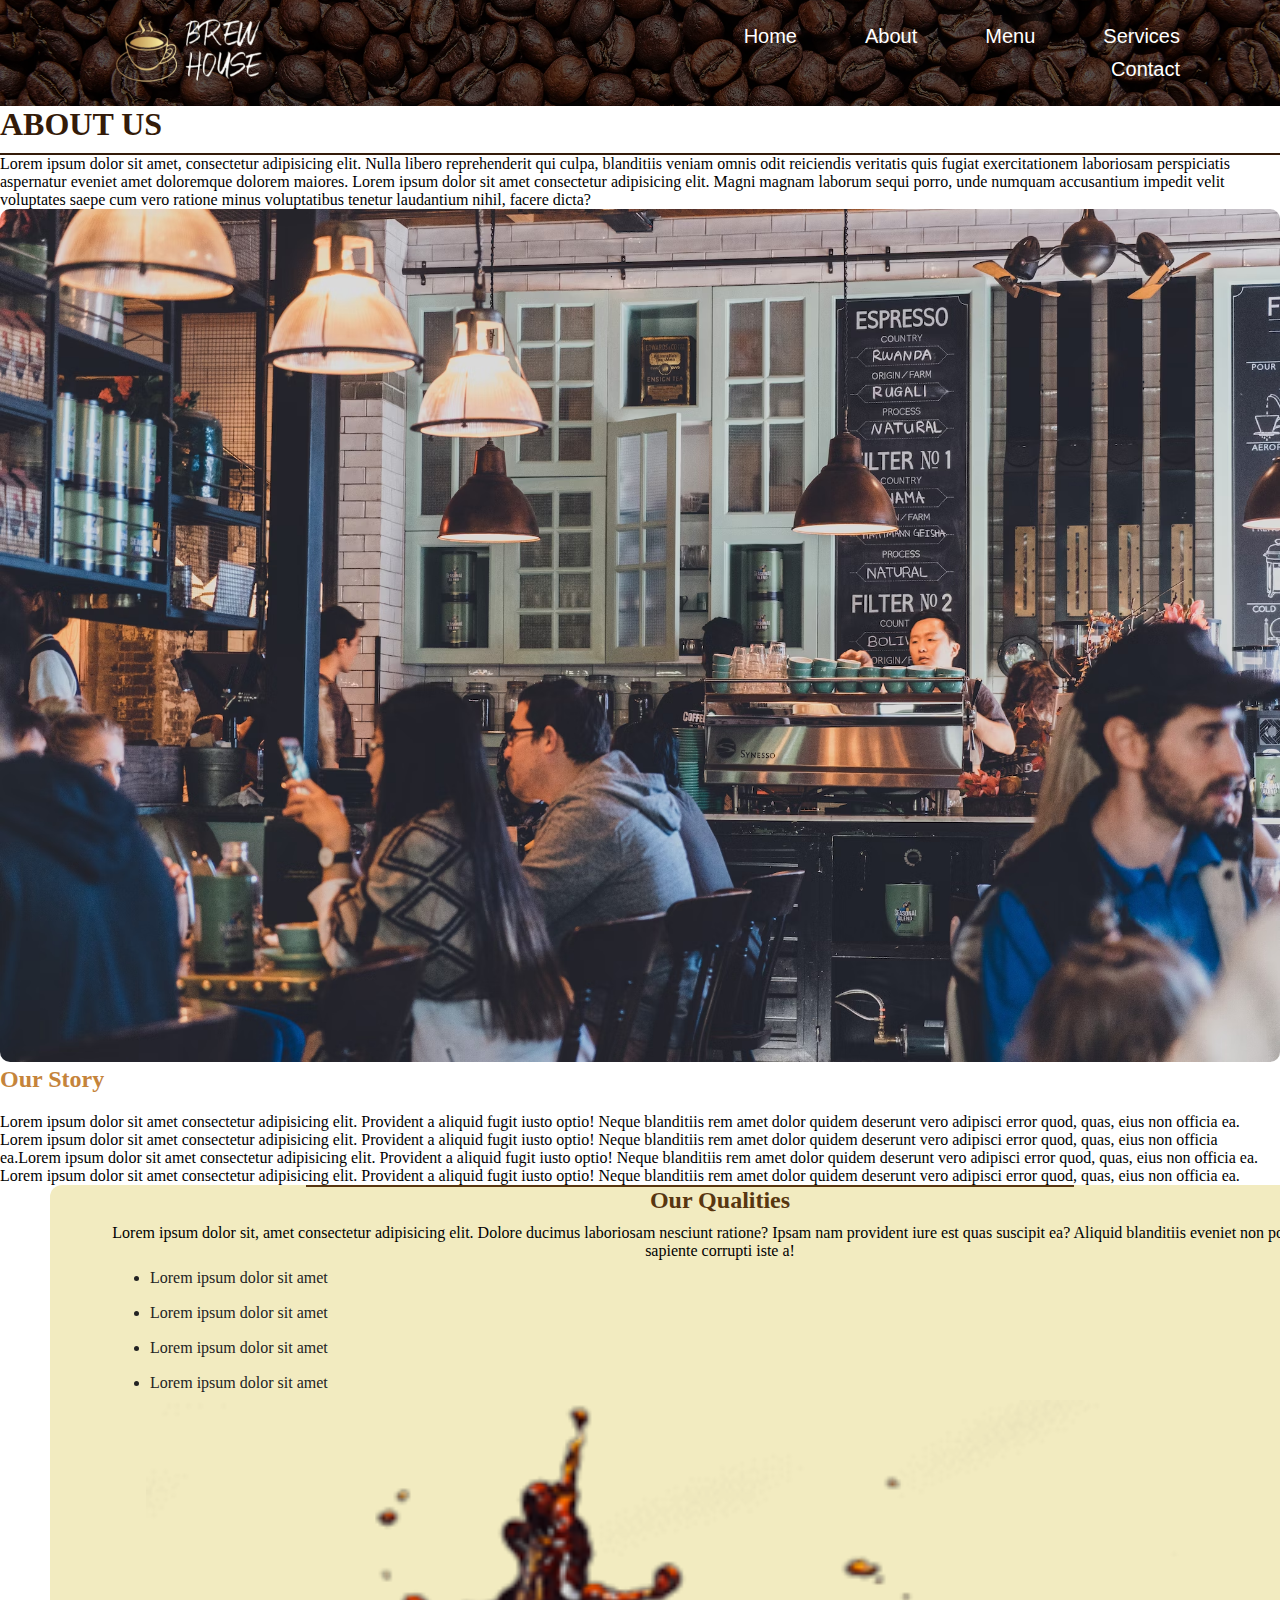
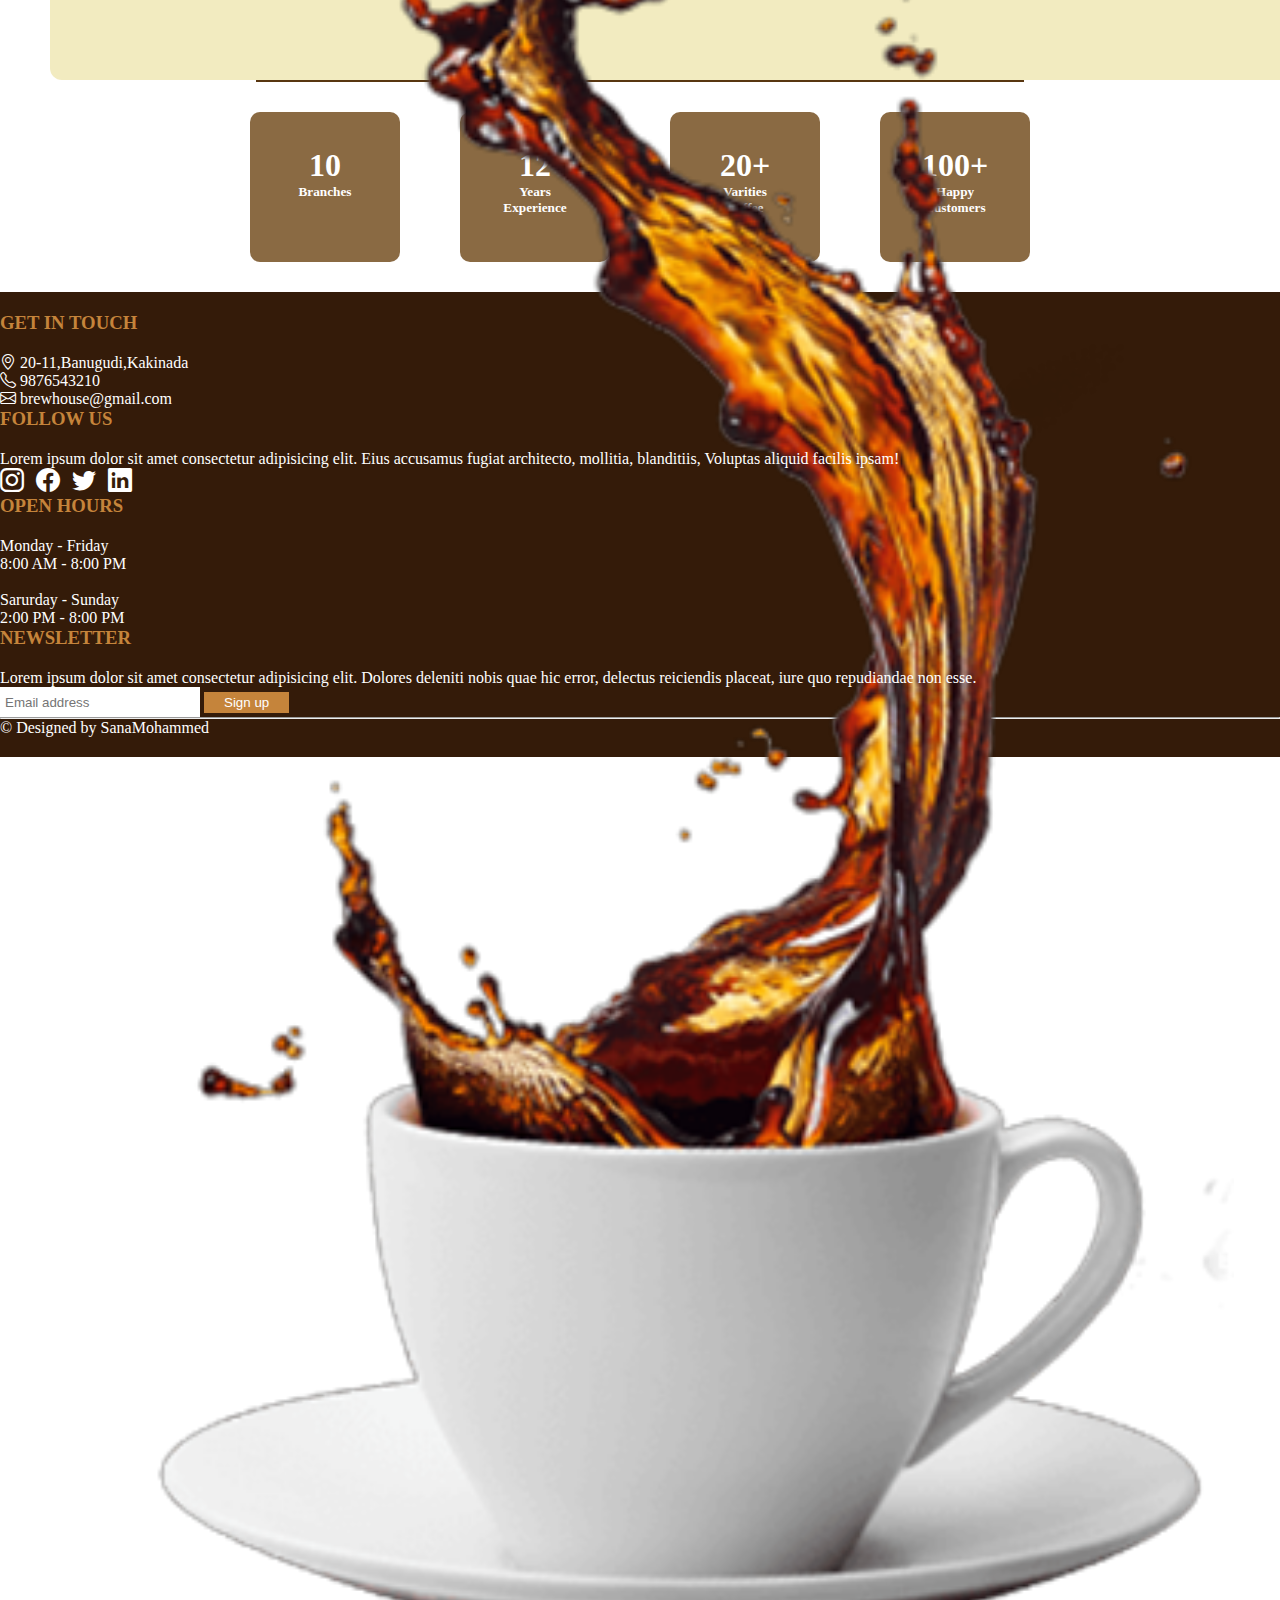
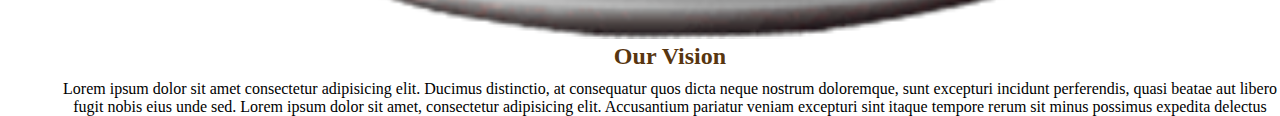
<file: about.html>
<!DOCTYPE html>
<html lang="en">
<head>
    <meta charset="UTF-8">
    <meta name="viewport" content="width=device-width, initial-scale=1.0">
    <title>Document</title>
    <link rel="stylesheet" href="about.css">
    <link rel="stylesheet" href="C:\Users\mohammed sana\OneDrive\Desktop\CafeWebsite\css\bootstrap.min.css">
    <link
    rel="stylesheet" href="https://cdnjs.cloudflare.com/ajax/libs/animate.css/4.1.1/animate.min.css"/>
    <link rel="stylesheet" href="https://cdn.jsdelivr.net/npm/bootstrap-icons@1.11.1/font/bootstrap-icons.css">
</head>
<body>
    <header class="headr bg">
        <section class="clearfix dark">
            <div class="float logo">
                <a href="index.html">
                <img width="150px" src="assets/logobgremove.png" alt="">
                </a>
            </div>
            <nav class="float">
                <ul>
                    <a href="index.html"><li>Home</li></a>
                    <a href="about.html"><li>About</li></a>
                    <a href="menu.html"><li>Menu</li></a>
                    <a href="services.html"><li>Services</li></a>
                    <a href="contact.html"><li>Contact</li></a>
                </ul>
            </nav>
            </section>
    </header>
    <section class="container aboutus">
        <div class="text-center mt-5">
        <h1>ABOUT US</h1>
        <p>Lorem ipsum dolor sit amet, consectetur adipisicing elit. Nulla libero reprehenderit qui culpa, blanditiis veniam omnis odit 
            reiciendis veritatis quis fugiat exercitationem laboriosam perspiciatis aspernatur eveniet amet doloremque dolorem maiores.
             Lorem ipsum dolor sit amet consectetur adipisicing elit. Magni magnam laborum sequi porro, unde numquam accusantium impedit
              velit voluptates saepe cum vero ratione minus voluptatibus tenetur laudantium nihil, facere dicta?</p>
        </div>
        <div class="row aboutus1 mt-5">
            <div class="col-6">
                <img width="100%" src="assets/amb9.avif" alt="">
            </div>
            <div class="col-6 p-3">
                <h2>Our Story</h2>
                 <p>Lorem ipsum dolor sit amet consectetur adipisicing elit. Provident a aliquid fugit iusto optio! Neque blanditiis rem
                     amet dolor quidem deserunt vero adipisci error quod, quas, eius non officia ea.</p>
                     <p>Lorem ipsum dolor sit amet consectetur adipisicing elit. Provident a aliquid fugit iusto optio! Neque blanditiis rem
                        amet dolor quidem deserunt vero adipisci error quod, quas, eius non officia ea.Lorem ipsum dolor sit amet consectetur adipisicing elit. Provident a aliquid fugit iusto optio! Neque blanditiis rem
                        amet dolor quidem deserunt vero adipisci error quod, quas, eius non officia ea.</p>
                        <p>Lorem ipsum dolor sit amet consectetur adipisicing elit. Provident a aliquid fugit iusto optio! Neque blanditiis rem
                            amet dolor quidem deserunt vero adipisci error quod, quas, eius non officia ea.</p>
            </div>
        </div>
    </section>
    
    <section class="container text-center about2 mt-5">
        <div class="line"></div>
        <div class="row">
        <div class="col-4 p-5 quality">
            <h2>Our Qualities</h2>
            <p>Lorem ipsum dolor sit, amet consectetur adipisicing elit. Dolore ducimus
                 laboriosam nesciunt ratione? Ipsam nam provident iure est quas suscipit 
                 ea? Aliquid blanditiis eveniet non possimus sapiente corrupti iste a!</p>
            <ul>
                <li>Lorem ipsum dolor sit amet</li>
                <li>Lorem ipsum dolor sit amet</li>
                <li>Lorem ipsum dolor sit amet</li>
                <li>Lorem ipsum dolor sit amet</li>
            </ul>
        </div>
        <div class="col-3">
            <img width="85%" src="assets/coffee2.png" alt="">
        </div>
        <div class="col-4 p-5 vision">
            <h2>Our Vision</h2>
            <p>Lorem ipsum dolor sit amet consectetur adipisicing elit. Ducimus distinctio, at consequatur quos
                dicta neque nostrum doloremque, sunt excepturi incidunt perferendis, quasi beatae aut libero 
                fugit nobis eius unde sed. Lorem ipsum dolor sit amet, consectetur adipisicing elit. Accusantium
                 pariatur veniam excepturi sint itaque tempore rerum sit minus possimus expedita delectus </p>
        </div>
        </div>
    </section>
    <div class="line"></div>
    <section class="container mt-5 mb-5">
        <div class="clearfix">
            <div class="float aboutcards">
                <h1>10</h1>
                <h5>Branches</h5>
            </div>
            <div class="float aboutcards">
                <h1>12</h1>
                <h5>Years Experience</h5>
            </div>
            <div class="float aboutcards">
                <h1>20+</h1>
                <h5>Varities Coffee</h5>
            </div>
            <div class="float aboutcards">
                <h1>100+</h1>
                <h5>Happy Customers</h5>
            </div>
        </div>
    </section>

    <footer class="container-fluid foot">
        <div class="row">
            <div class="col-1"></div>
            <div class="col-2">
                <h3>GET IN TOUCH</h3>
                <P><i class="bi bi-geo-alt"></i> 20-11,Banugudi,Kakinada</P>
                <p><i class="bi bi-telephone"></i> 9876543210</p>
                <p><i class="bi bi-envelope"></i> brewhouse@gmail.com</p>
            </div>
            <div class="col-3">
                <h3>FOLLOW US</h3>
                <P class="p-2">Lorem ipsum dolor sit amet consectetur adipisicing elit. Eius accusamus fugiat architecto, 
                    mollitia, blanditiis,  Voluptas aliquid facilis ipsam!</P>
                <h2><i class="bi bi-instagram"></i>&nbsp; <i class="bi bi-facebook"></i>&nbsp; <i class="bi bi-twitter"></i>&nbsp; <i class="bi bi-linkedin"></i></h2>
            </div>
            <div class="col-2">
                <h3>OPEN HOURS</h3>
                <P>Monday - Friday</P>
                <p>8:00 AM - 8:00 PM</p>
                <br>
                <p>Sarurday - Sunday</p>
                <p>2:00 PM - 8:00 PM</p>
            </div>
            <div class="col-3">
                <h3>NEWSLETTER</h3>
                <P>Lorem ipsum dolor sit amet consectetur adipisicing elit. Dolores deleniti nobis quae hic error,
                     delectus reiciendis placeat, iure quo repudiandae non esse.</P>
                <form>
                    <input type="email" placeholder="Email address" required>
                    <button type="submit">Sign up</button>
                </form>
            </div>
            <div class="col-1"></div>
        </div>
        <hr>
        <p class="text-center">&copy; Designed by SanaMohammed</p>
    </footer>
    <script src="C:\Users\mohammed sana\OneDrive\Desktop\CafeWebsite\js\bootstrap.bundle.min.js"></script>
</body>
</html>
</file>
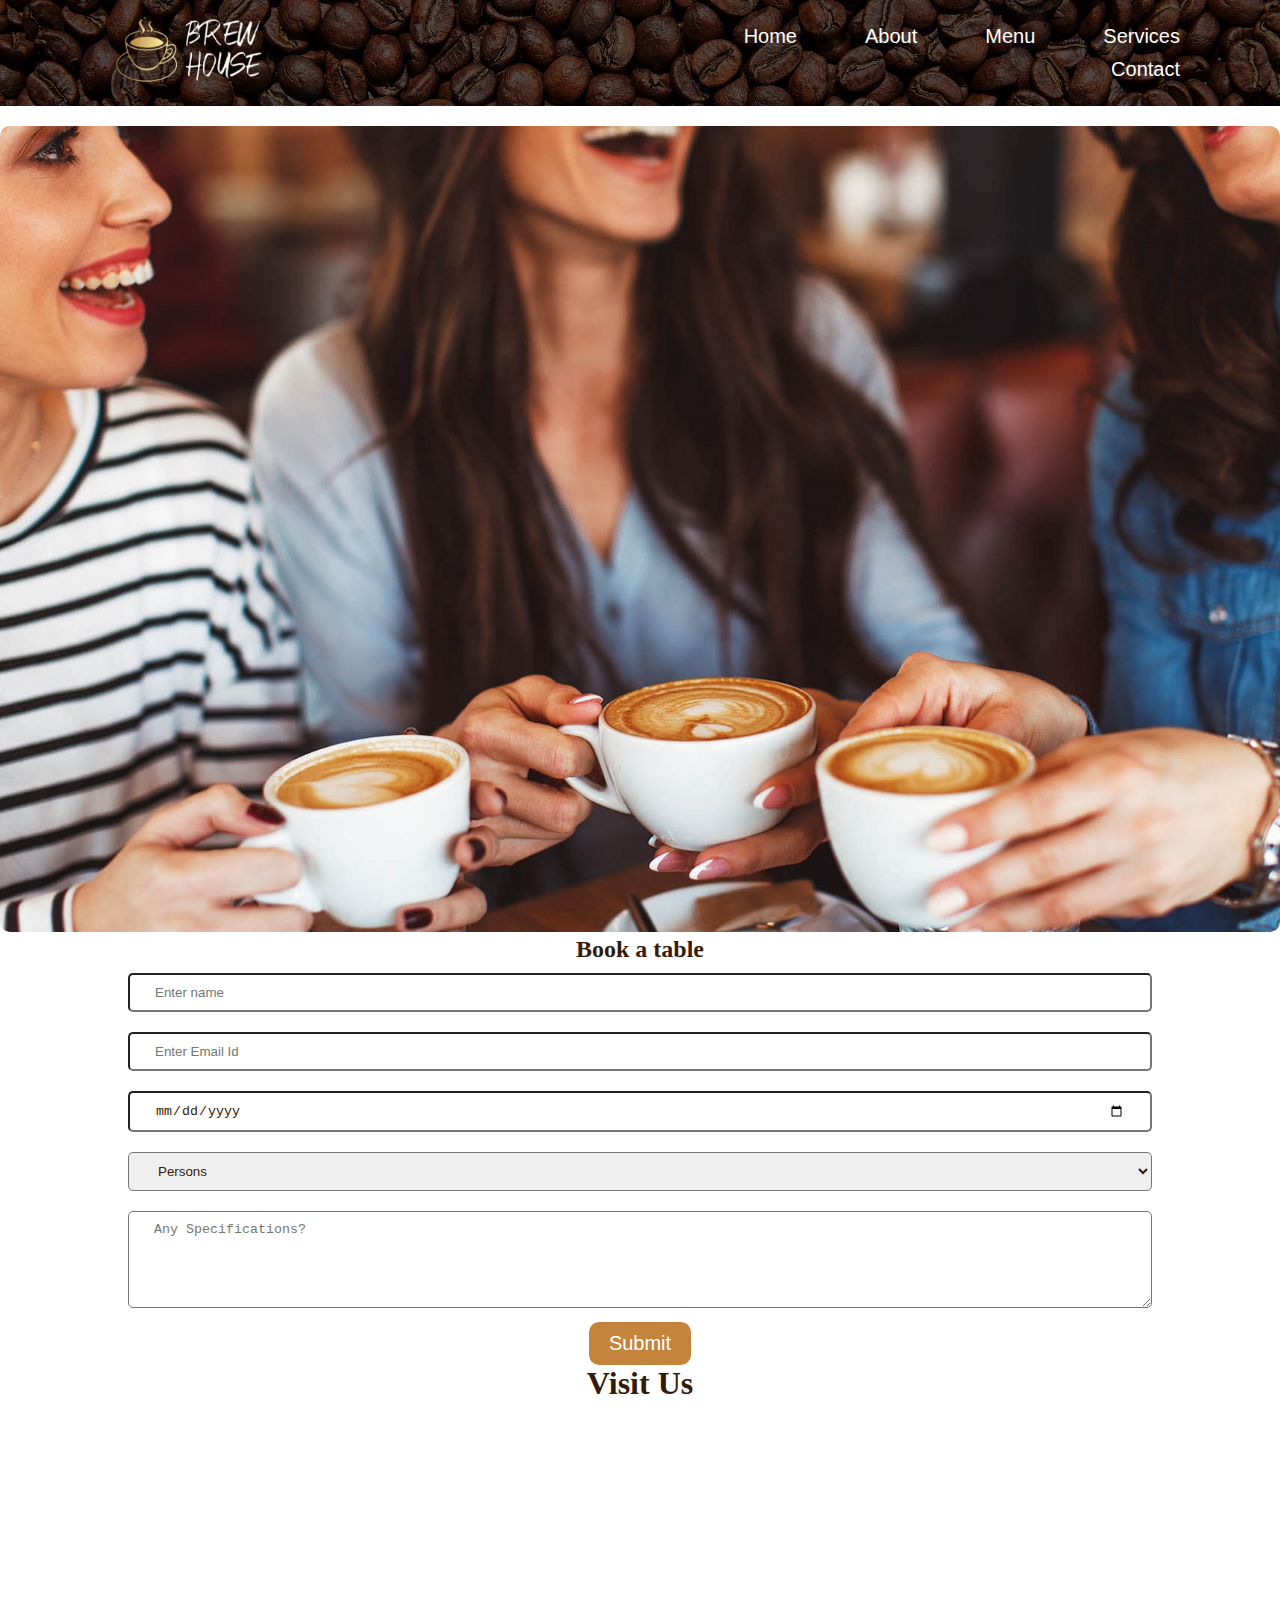
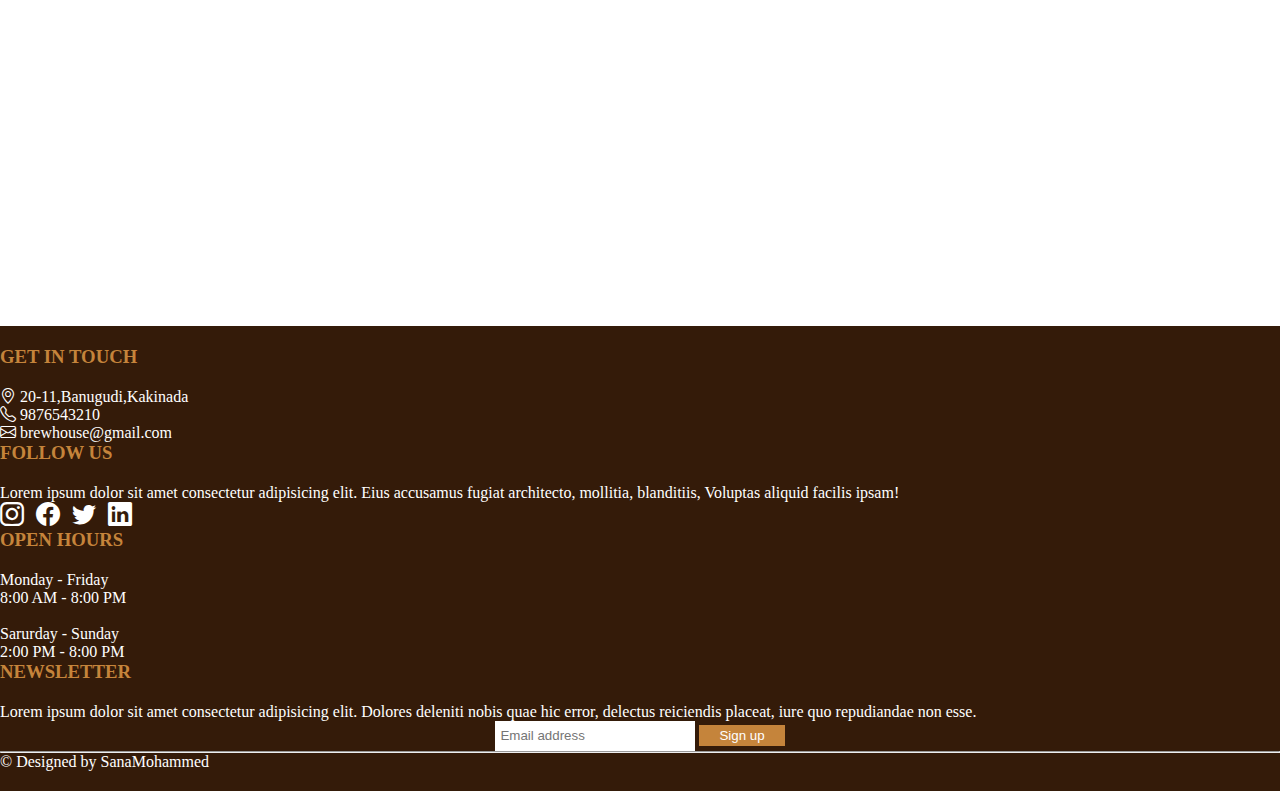
<file: contact.html>
<!DOCTYPE html>
<html lang="en">
<head>
    <meta charset="UTF-8">
    <meta name="viewport" content="width=device-width, initial-scale=1.0">
    <title>Document</title>
    <link rel="stylesheet" href="contact.css">
    <link rel="stylesheet" href="C:\Users\mohammed sana\OneDrive\Desktop\CafeWebsite\css\bootstrap.min.css">
    <link
    rel="stylesheet" href="https://cdnjs.cloudflare.com/ajax/libs/animate.css/4.1.1/animate.min.css"/>
    <link rel="stylesheet" href="https://cdn.jsdelivr.net/npm/bootstrap-icons@1.11.1/font/bootstrap-icons.css">
    <script src="validate.js"></script>
</head>
<body>
    <header class="headr bg">
        <section class="clearfix dark">
            <div class="float logo">
                <a href="index.html">
                <img width="150px" src="assets/logobgremove.png" alt="">
                </a>
            </div>
            <nav class="float">
                <ul>
                    <a href="index.html"><li>Home</li></a>
                    <a href="about.html"><li>About</li></a>
                    <a href="menu.html"><li>Menu</li></a>
                    <a href="services.html"><li>Services</li></a>
                    <a href="contact.html"><li>Contact</li></a>
                </ul>
            </nav>
            </section>
    </header>


    <section class="container-fluid contact row p-5">
        <div class="col-6">
            <img width="100%" height="100%" src="assets/amb3.jpg" alt="">
        </div>
        <div class="col-6">
            <form name="booking" action="" onsubmit="return validate()">
                <h2>Book a table</h2>
                <input type="text" name="username" id="username" placeholder="Enter name">
                <span id="usernote"></span>
                <input type="email" name="email" id="email" placeholder="Enter Email Id">
                <span id="mailnote"></span>
                <input type="date" name="date" id="date" placeholder="Enter date">
                <span id="datenote"></span>
                <select name="persons" id="persons">
                    <option value="" hidden>Persons</option>
                    <option value="uiux">1</option>
                    <option value="uiux">2</option>
                    <option value="ui">3</option>
                    <option value="mern">4</option>
                    <option value="mern">5</option>
                    <option value="mern">6</option>  
                </select>
                <textarea name="message" id="message" cols="30" rows="5" placeholder="Any Specifications?"></textarea>
                <button>Submit</button>
            </form>
        </div>
    </section>
    <section class="map">
        <h1>Visit Us</h1>
        <iframe src="https://www.google.com/maps/embed?pb=!1m18!1m12!1m3!1d3816.0225797641833!2d82.23449167461824!3d16.973439614599265!2m3!1f0!2f0!3f0!3m2!1i1024!2i768!4f13.1!3m3!1m2!1s0x3a38286b25c48623%3A0x4fccfa36e1c55f6a!2sCaf%C3%A9%20Coffee%20Day!5e0!3m2!1sen!2sin!4v1700473650046!5m2!1sen!2sin"
         width="100%" height="500" style="border:0;" allowfullscreen="" loading="lazy" referrerpolicy="no-referrer-when-downgrade"></iframe>
    </section>




    <footer class="container-fluid foot">
        <div class="row">
            <div class="col-1"></div>
            <div class="col-2">
                <h3>GET IN TOUCH</h3>
                <P><i class="bi bi-geo-alt"></i> 20-11,Banugudi,Kakinada</P>
                <p><i class="bi bi-telephone"></i> 9876543210</p>
                <p><i class="bi bi-envelope"></i> brewhouse@gmail.com</p>
            </div>
            <div class="col-3">
                <h3>FOLLOW US</h3>
                <P class="p-2">Lorem ipsum dolor sit amet consectetur adipisicing elit. Eius accusamus fugiat architecto, 
                    mollitia, blanditiis,  Voluptas aliquid facilis ipsam!</P>
                <h2><i class="bi bi-instagram"></i>&nbsp; <i class="bi bi-facebook"></i>&nbsp; <i class="bi bi-twitter"></i>&nbsp; <i class="bi bi-linkedin"></i></h2>
            </div>
            <div class="col-2">
                <h3>OPEN HOURS</h3>
                <P>Monday - Friday</P>
                <p>8:00 AM - 8:00 PM</p>
                <br>
                <p>Sarurday - Sunday</p>
                <p>2:00 PM - 8:00 PM</p>
            </div>
            <div class="col-3">
                <h3>NEWSLETTER</h3>
                <P>Lorem ipsum dolor sit amet consectetur adipisicing elit. Dolores deleniti nobis quae hic error,
                     delectus reiciendis placeat, iure quo repudiandae non esse.</P>
                <form>
                    <input type="email" placeholder="Email address" required>
                    <button type="submit">Sign up</button>
                </form>
            </div>
            <div class="col-1"></div>
        </div>
        <hr>
        <p class="text-center">&copy; Designed by SanaMohammed</p>
    </footer>
    <script src="C:\Users\mohammed sana\OneDrive\Desktop\CafeWebsite\js\bootstrap.bundle.min.js"></script>
</body>
</html>
</file>
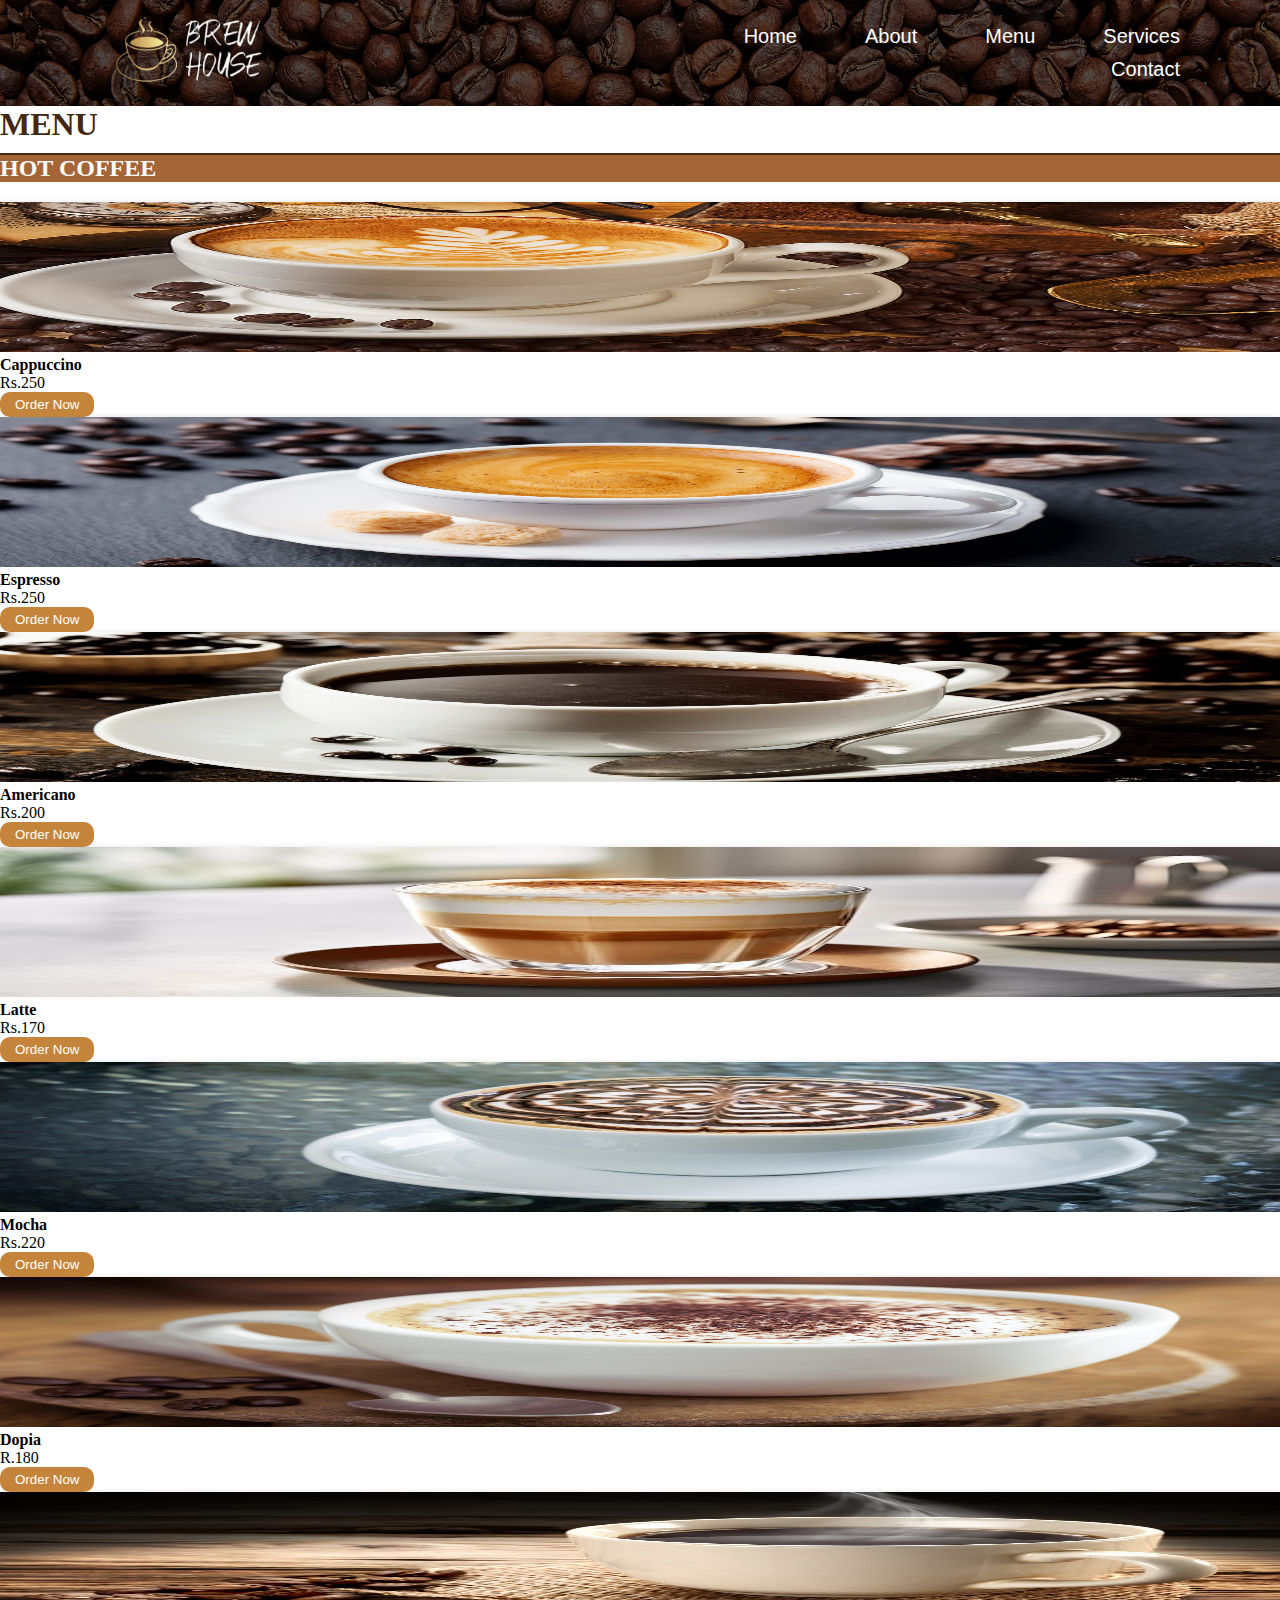
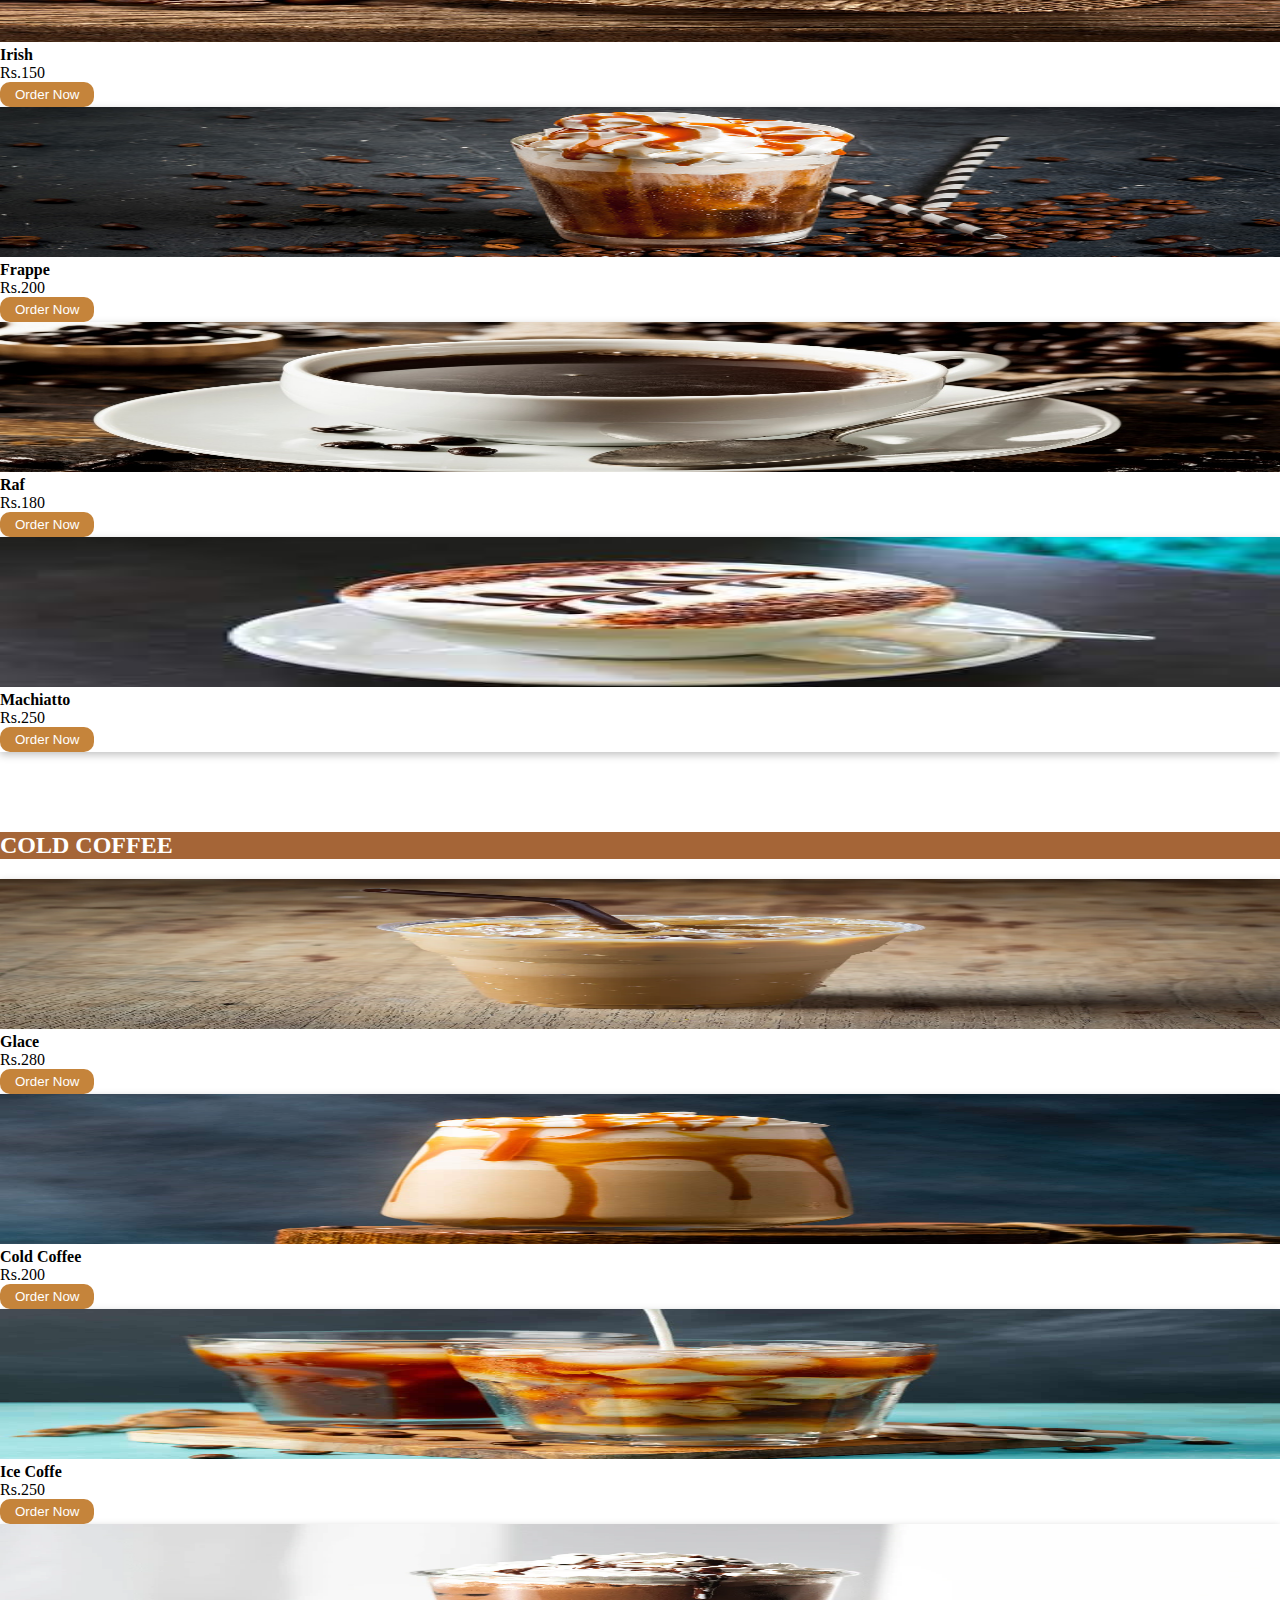
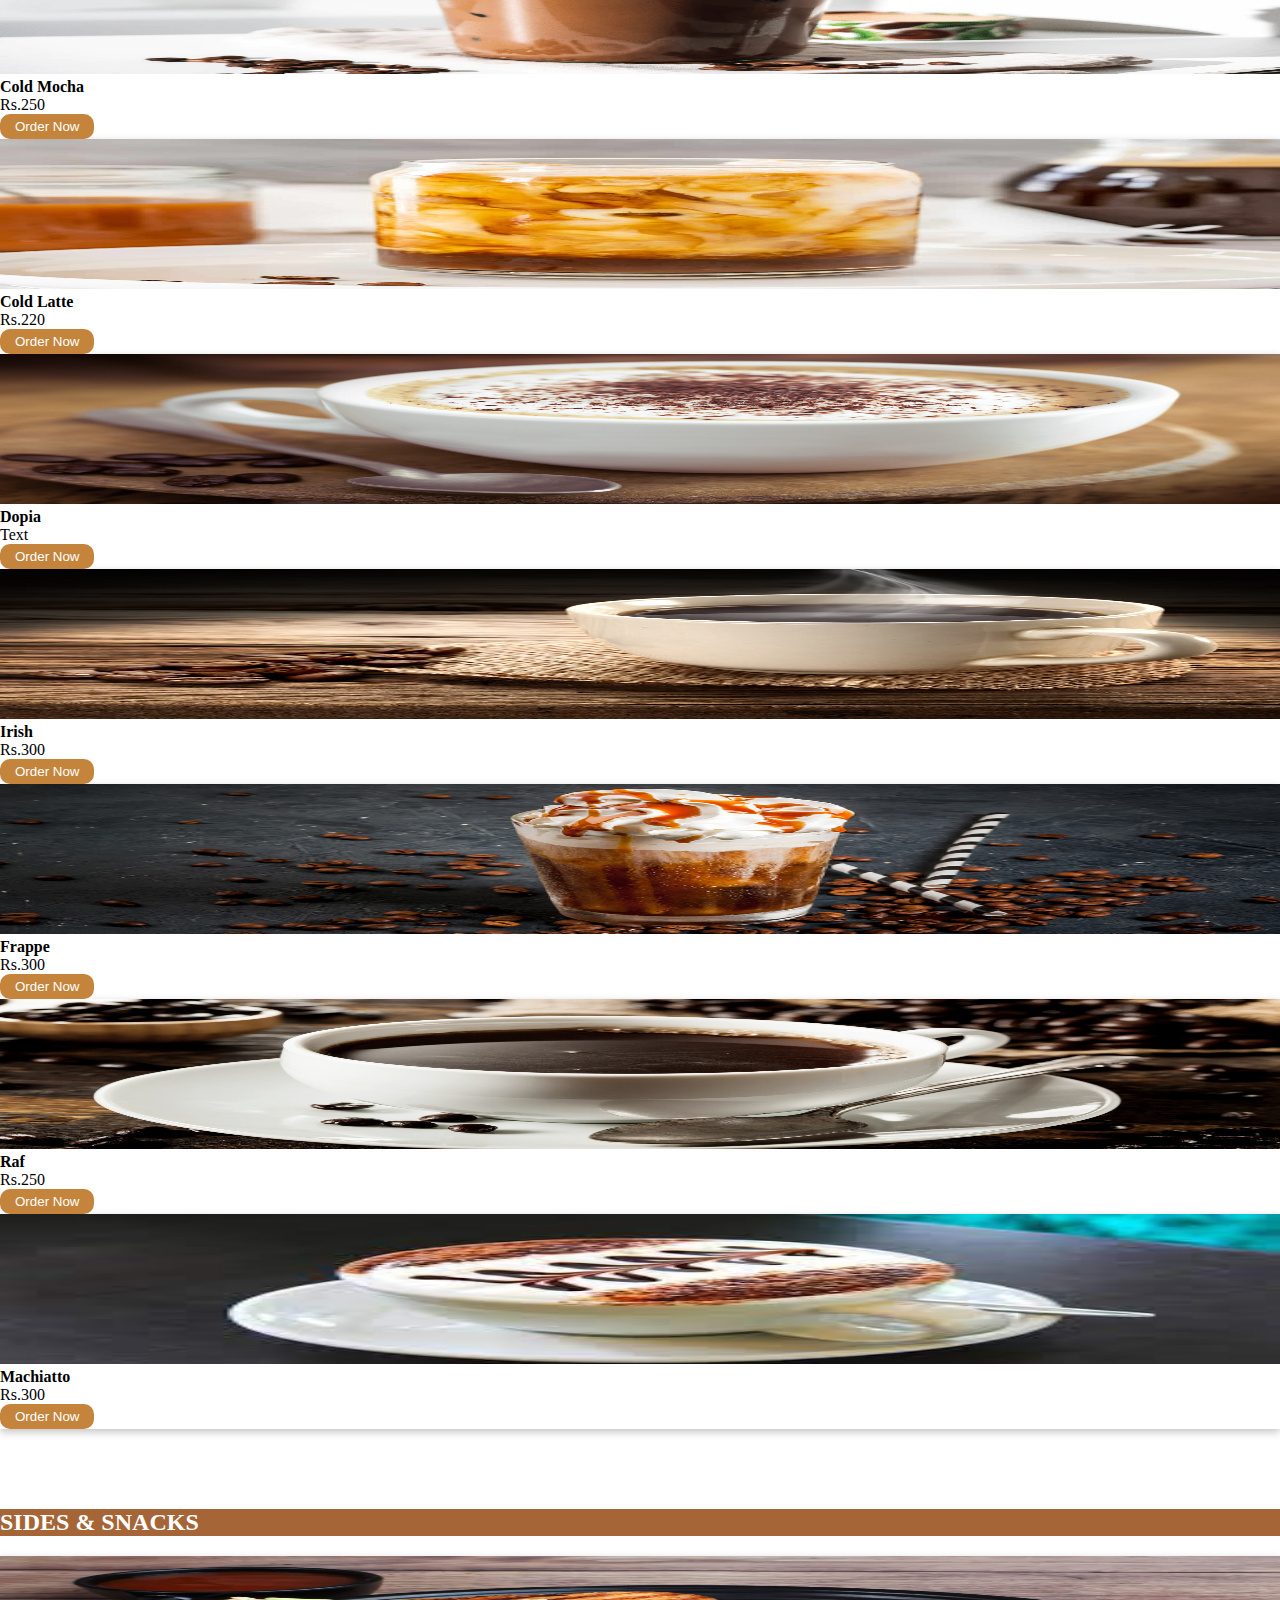
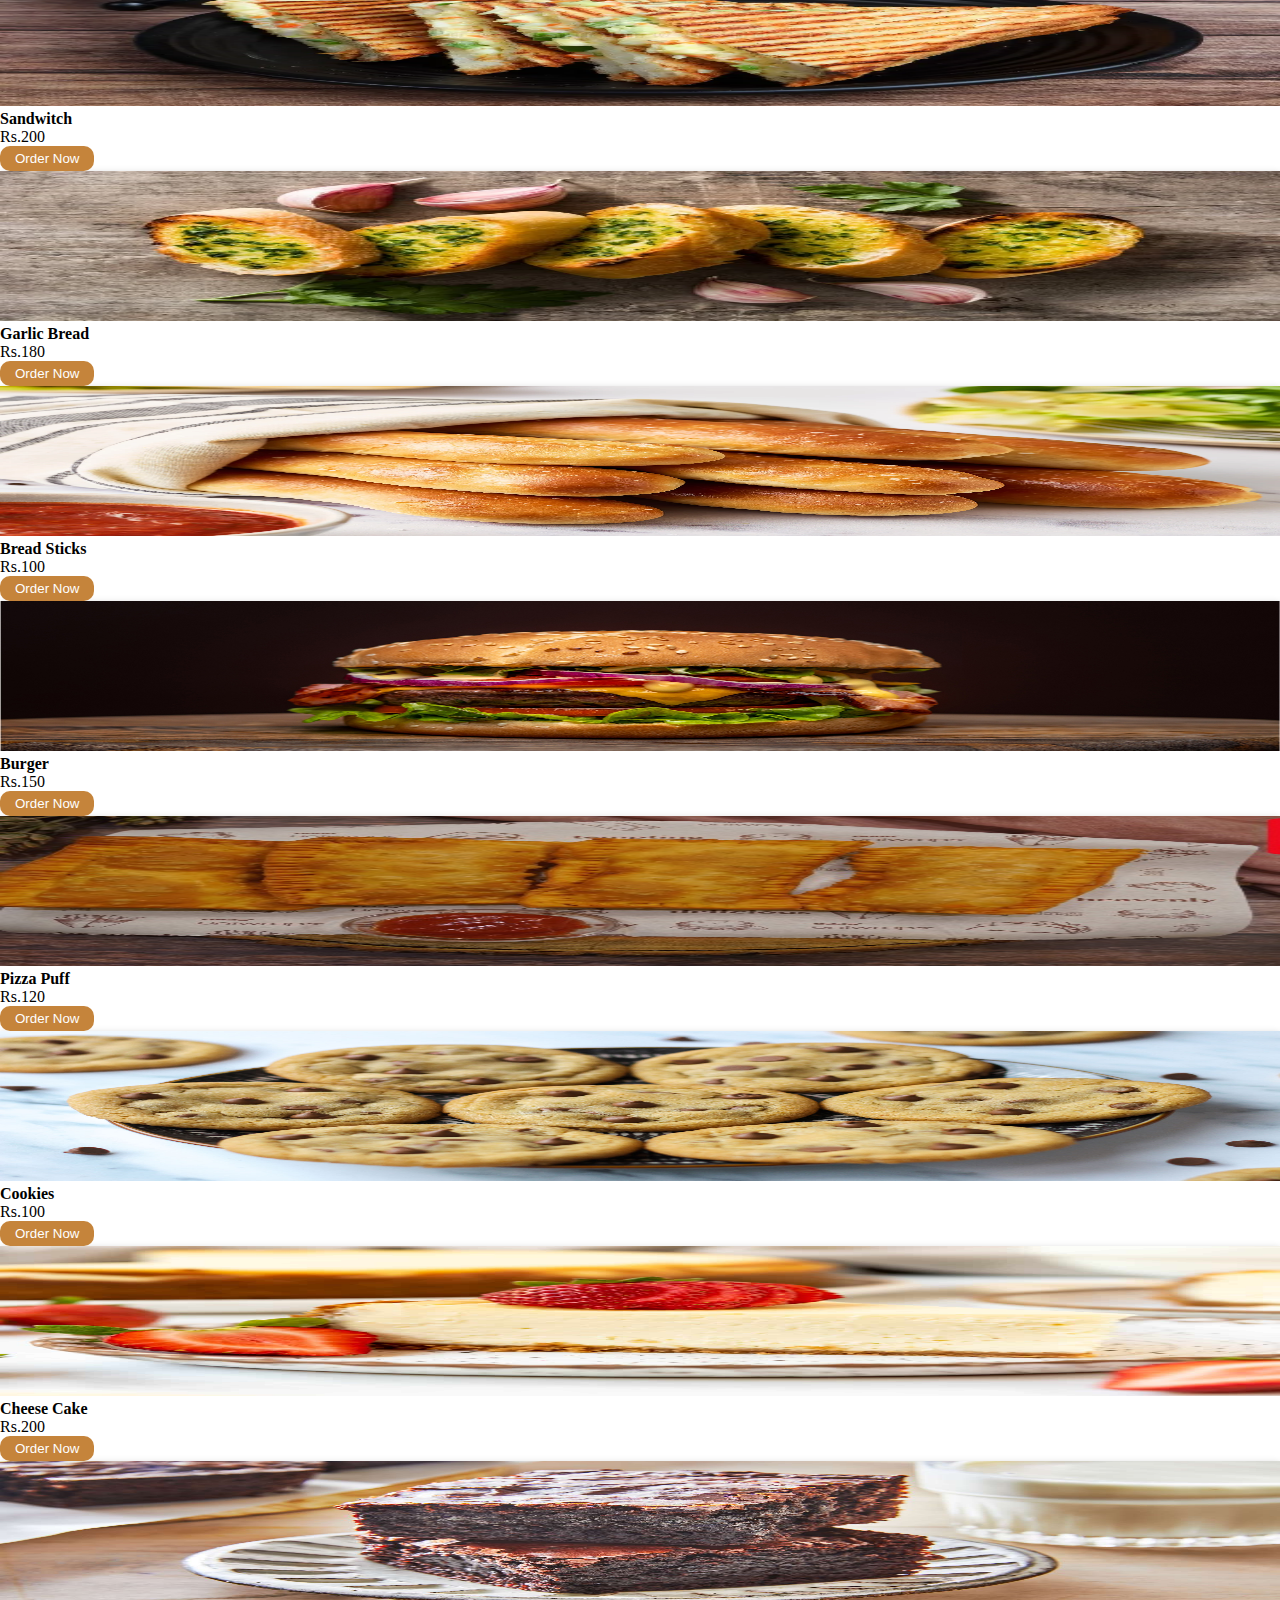
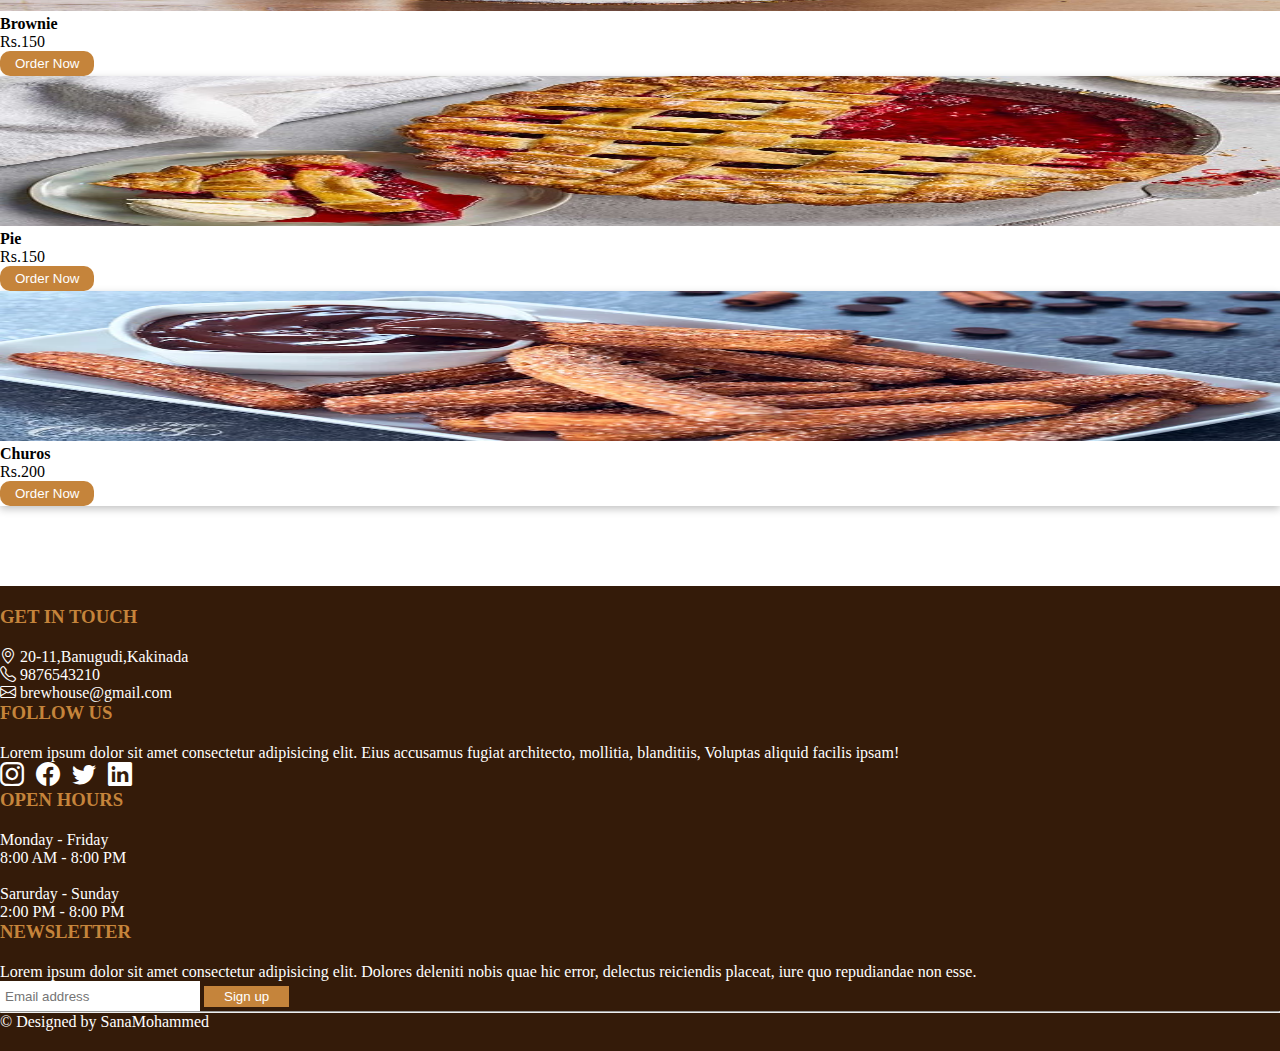
<file: menu.html>
<!DOCTYPE html>
<html lang="en">
<head>
    <meta charset="UTF-8">
    <meta name="viewport" content="width=device-width, initial-scale=1.0">
    <title>Document</title>
    <link rel="stylesheet" href="about.css">
    <link rel="stylesheet" href="C:\Users\mohammed sana\OneDrive\Desktop\CafeWebsite\css\bootstrap.min.css">
    <link
    rel="stylesheet" href="https://cdnjs.cloudflare.com/ajax/libs/animate.css/4.1.1/animate.min.css"/>
    <link rel="stylesheet" href="https://cdn.jsdelivr.net/npm/bootstrap-icons@1.11.1/font/bootstrap-icons.css">
</head>
<body>
    <header class="headr bg">
        <section class="clearfix dark">
            <div class="float logo">
                <a href="index.html">
                <img width="150px" src="assets/logobgremove.png" alt="">
                </a>
            </div>
            <nav class="float">
                <ul>
                    <a href="index.html"><li>Home</li></a>
                    <a href="about.html"><li>About</li></a>
                    <a href="menu.html"><li>Menu</li></a>
                    <a href="services.html"><li>Services</li></a>
                    <a href="contact.html"><li>Contact</li></a>
                </ul>
            </nav>
            </section>
    </header>

    <section class="text-center container mt-5 menu">
        <h1>MENU</h1>
            <div class="row mt-5">
                <h2>HOT COFFEE</h2>
                <div class="col-2">
                    <div class="card">
                        <img class="card-img-top" src="assets/cappuccino.jpg" alt="Title">
                        <div class="card-body">
                            <h4 class="card-title">Cappuccino</h4>
                            <p class="card-text">Rs.250</p>
                            <button>Order Now</button>
                        </div>
                    </div>
                </div>

                <div class="col-2">
                    <div class="card">
                        <img class="card-img-top" src="assets/espresso.jpg" alt="Title">
                        <div class="card-body">
                            <h4 class="card-title">Espresso</h4>
                            <p class="card-text">Rs.250</p>
                            <button>Order Now</button>
                        </div>
                    </div>
                </div>

                <div class="col-2">
                    <div class="card">
                        <img class="card-img-top" src="assets/americano.jpg" alt="Title">
                        <div class="card-body">
                            <h4 class="card-title">Americano</h4>
                            <p class="card-text">Rs.200</p>
                            <button>Order Now</button>
                        </div>
                    </div>
                </div>

                <div class="col-2">
                    <div class="card">
                        <img class="card-img-top" src="assets/latte.avif" alt="Title">
                        <div class="card-body">
                            <h4 class="card-title">Latte</h4>
                            <p class="card-text">Rs.170</p>
                            <button>Order Now</button>
                        </div>
                    </div>
                </div>

                <div class="col-2">
                    <div class="card">
                        <img class="card-img-top" src="assets/mocha.jpg" alt="Title">
                        <div class="card-body">
                            <h4 class="card-title">Mocha</h4>
                            <p class="card-text">Rs.220</p>
                            <button>Order Now</button>
                        </div>
                    </div>
                </div>

        </div>

        <div class="row mt-3">
            <div class="col-2">
                <div class="card">
                    <img class="card-img-top" src="assets/hotcoffe1.jpg" alt="Title">
                    <div class="card-body">
                        <h4 class="card-title">Dopia</h4>
                        <p class="card-text">R.180</p>
                        <button>Order Now</button>
                    </div>
                </div>
            </div>

            <div class="col-2">
                <div class="card">
                    <img class="card-img-top" src="assets/blackcoffee.jpg" alt="Title">
                    <div class="card-body">
                        <h4 class="card-title">Irish</h4>
                        <p class="card-text">Rs.150</p>
                        <button>Order Now</button>
                    </div>
                </div>
            </div>

            <div class="col-2">
                <div class="card">
                    <img class="card-img-top" src="assets/frappe.jpg" alt="Title">
                    <div class="card-body">
                        <h4 class="card-title">Frappe</h4>
                        <p class="card-text">Rs.200</p>
                        <button>Order Now</button>
                    </div>
                </div>
            </div>

            <div class="col-2">
                <div class="card">
                    <img class="card-img-top" src="assets/americano.jpg" alt="Title">
                    <div class="card-body">
                        <h4 class="card-title">Raf</h4>
                        <p class="card-text">Rs.180</p>
                        <button>Order Now</button>
                    </div>
                </div>
            </div>

            <div class="col-2">
                <div class="card">
                    <img class="card-img-top" src="assets/hotcoffee2.jpeg" alt="Title">
                    <div class="card-body">
                        <h4 class="card-title">Machiatto</h4>
                        <p class="card-text">Rs.250</p>
                        <button>Order Now</button>
                    </div>
                </div>
            </div>
    </div>
    </section>


    <section class="text-center container mt-5 menu">
            <div class="row mt-5">
                <h2>COLD COFFEE</h2>
                <div class="col-2">
                    <div class="card">
                        <img class="card-img-top" src="assets/cold1.webp" alt="Title">
                        <div class="card-body">
                            <h4 class="card-title">Glace</h4>
                            <p class="card-text">Rs.280</p>
                            <button>Order Now</button>
                        </div>
                    </div>
                </div>

                <div class="col-2">
                    <div class="card">
                        <img class="card-img-top" src="assets/cold2.jpg" alt="Title">
                        <div class="card-body">
                            <h4 class="card-title">Cold Coffee</h4>
                            <p class="card-text">Rs.200</p>
                            <button>Order Now</button>
                        </div>
                    </div>
                </div>

                <div class="col-2">
                    <div class="card">
                        <img class="card-img-top" src="assets/cold3.jpg" alt="Title">
                        <div class="card-body">
                            <h4 class="card-title">Ice Coffe</h4>
                            <p class="card-text">Rs.250</p>
                            <button>Order Now</button>
                        </div>
                    </div>
                </div>

                <div class="col-2">
                    <div class="card">
                        <img class="card-img-top" src="assets/cold4.webp" alt="Title">
                        <div class="card-body">
                            <h4 class="card-title">Cold Mocha</h4>
                            <p class="card-text">Rs.250</p>
                            <button>Order Now</button>
                        </div>
                    </div>
                </div>

                <div class="col-2">
                    <div class="card">
                        <img class="card-img-top" src="assets/cold5.jpg" alt="Title">
                        <div class="card-body">
                            <h4 class="card-title">Cold Latte</h4>
                            <p class="card-text">Rs.220</p>
                            <button>Order Now</button>
                        </div>
                    </div>
                </div>

        </div>

        <div class="row mt-3">
            <div class="col-2">
                <div class="card">
                    <img class="card-img-top" src="assets/hotcoffe1.jpg" alt="Title">
                    <div class="card-body">
                        <h4 class="card-title">Dopia</h4>
                        <p class="card-text">Text</p>
                        <button>Order Now</button>
                    </div>
                </div>
            </div>

            <div class="col-2">
                <div class="card">
                    <img class="card-img-top" src="assets/blackcoffee.jpg" alt="Title">
                    <div class="card-body">
                        <h4 class="card-title">Irish</h4>
                        <p class="card-text">Rs.300</p>
                        <button>Order Now</button>
                    </div>
                </div>
            </div>

            <div class="col-2">
                <div class="card">
                    <img class="card-img-top" src="assets/frappe.jpg" alt="Title">
                    <div class="card-body">
                        <h4 class="card-title">Frappe</h4>
                        <p class="card-text">Rs.300</p>
                        <button>Order Now</button>
                    </div>
                </div>
            </div>

            <div class="col-2">
                <div class="card">
                    <img class="card-img-top" src="assets/americano.jpg" alt="Title">
                    <div class="card-body">
                        <h4 class="card-title">Raf</h4>
                        <p class="card-text">Rs.250</p>
                        <button>Order Now</button>
                    </div>
                </div>
            </div>

            <div class="col-2">
                <div class="card">
                    <img class="card-img-top" src="assets/hotcoffee2.jpeg" alt="Title">
                    <div class="card-body">
                        <h4 class="card-title">Machiatto</h4>
                        <p class="card-text">Rs.300</p>
                        <button>Order Now</button>
                    </div>
                </div>
            </div>
    </div>
    </section>




    <section class="text-center container mt-5 menu">
            <div class="row mt-5">
                <h2>SIDES & SNACKS</h2>
                <div class="col-2">
                    <div class="card">
                        <img class="card-img-top" src="assets/side1.webp" alt="Title">
                        <div class="card-body">
                            <h4 class="card-title">Sandwitch</h4>
                            <p class="card-text">Rs.200</p>
                            <button>Order Now</button>
                        </div>
                    </div>
                </div>

                <div class="col-2">
                    <div class="card">
                        <img class="card-img-top" src="assets/side2.jpg" alt="Title">
                        <div class="card-body">
                            <h4 class="card-title">Garlic Bread</h4>
                            <p class="card-text">Rs.180</p>
                            <button>Order Now</button>
                        </div>
                    </div>
                </div>

                <div class="col-2">
                    <div class="card">
                        <img class="card-img-top" src="assets/side3.webp" alt="Title">
                        <div class="card-body">
                            <h4 class="card-title">Bread Sticks</h4>
                            <p class="card-text">Rs.100</p>
                            <button>Order Now</button>
                        </div>
                    </div>
                </div>

                <div class="col-2">
                    <div class="card">
                        <img class="card-img-top" src="assets/side4.jpg" alt="Title">
                        <div class="card-body">
                            <h4 class="card-title">Burger</h4>
                            <p class="card-text">Rs.150</p>
                            <button>Order Now</button>
                        </div>
                    </div>
                </div>

                <div class="col-2">
                    <div class="card">
                        <img class="card-img-top" src="assets/side5.jpg" alt="Title">
                        <div class="card-body">
                            <h4 class="card-title">Pizza Puff</h4>
                            <p class="card-text">Rs.120</p>
                            <button>Order Now</button>
                        </div>
                    </div>
                </div>

        </div>

        <div class="row mt-3">
            <div class="col-2">
                <div class="card">
                    <img class="card-img-top" src="assets/side6.jpg" alt="Title">
                    <div class="card-body">
                        <h4 class="card-title">Cookies</h4>
                        <p class="card-text">Rs.100</p>
                        <button>Order Now</button>
                    </div>
                </div>
            </div>

            <div class="col-2">
                <div class="card">
                    <img class="card-img-top" src="assets/side7.jpg" alt="Title">
                    <div class="card-body">
                        <h4 class="card-title">Cheese Cake</h4>
                        <p class="card-text">Rs.200</p>
                        <button>Order Now</button>
                    </div>
                </div>
            </div>

            <div class="col-2">
                <div class="card">
                    <img class="card-img-top" src="assets/side8.jpg" alt="Title">
                    <div class="card-body">
                        <h4 class="card-title">Brownie</h4>
                        <p class="card-text">Rs.150</p>
                        <button>Order Now</button>
                    </div>
                </div>
            </div>

            <div class="col-2">
                <div class="card">
                    <img class="card-img-top" src="assets/side9.jpg" alt="Title">
                    <div class="card-body">
                        <h4 class="card-title">Pie</h4>
                        <p class="card-text">Rs.150</p>
                        <button>Order Now</button>
                    </div>
                </div>
            </div>

            <div class="col-2">
                <div class="card">
                    <img class="card-img-top" src="assets/side10.webp" alt="Title">
                    <div class="card-body">
                        <h4 class="card-title">Churos</h4>
                        <p class="card-text">Rs.200</p>
                        <button>Order Now</button>
                    </div>
                </div>
            </div>
    </div>
    </section>

    <footer class="container-fluid foot">
        <div class="row">
            <div class="col-1"></div>
            <div class="col-2">
                <h3>GET IN TOUCH</h3>
                <P><i class="bi bi-geo-alt"></i> 20-11,Banugudi,Kakinada</P>
                <p><i class="bi bi-telephone"></i> 9876543210</p>
                <p><i class="bi bi-envelope"></i> brewhouse@gmail.com</p>
            </div>
            <div class="col-3">
                <h3>FOLLOW US</h3>
                <P class="p-2">Lorem ipsum dolor sit amet consectetur adipisicing elit. Eius accusamus fugiat architecto, 
                    mollitia, blanditiis,  Voluptas aliquid facilis ipsam!</P>
                <h2><i class="bi bi-instagram"></i>&nbsp; <i class="bi bi-facebook"></i>&nbsp; <i class="bi bi-twitter"></i>&nbsp; <i class="bi bi-linkedin"></i></h2>
            </div>
            <div class="col-2">
                <h3>OPEN HOURS</h3>
                <P>Monday - Friday</P>
                <p>8:00 AM - 8:00 PM</p>
                <br>
                <p>Sarurday - Sunday</p>
                <p>2:00 PM - 8:00 PM</p>
            </div>
            <div class="col-3">
                <h3>NEWSLETTER</h3>
                <P>Lorem ipsum dolor sit amet consectetur adipisicing elit. Dolores deleniti nobis quae hic error,
                     delectus reiciendis placeat, iure quo repudiandae non esse.</P>
                <form>
                    <input type="email" placeholder="Email address" required>
                    <button type="submit">Sign up</button>
                </form>
            </div>
            <div class="col-1"></div>
        </div>
        <hr>
        <p class="text-center">&copy; Designed by SanaMohammed</p>
    </footer>
    <script src="C:\Users\mohammed sana\OneDrive\Desktop\CafeWebsite\js\bootstrap.bundle.min.js"></script>
</body>
</html>
</file>
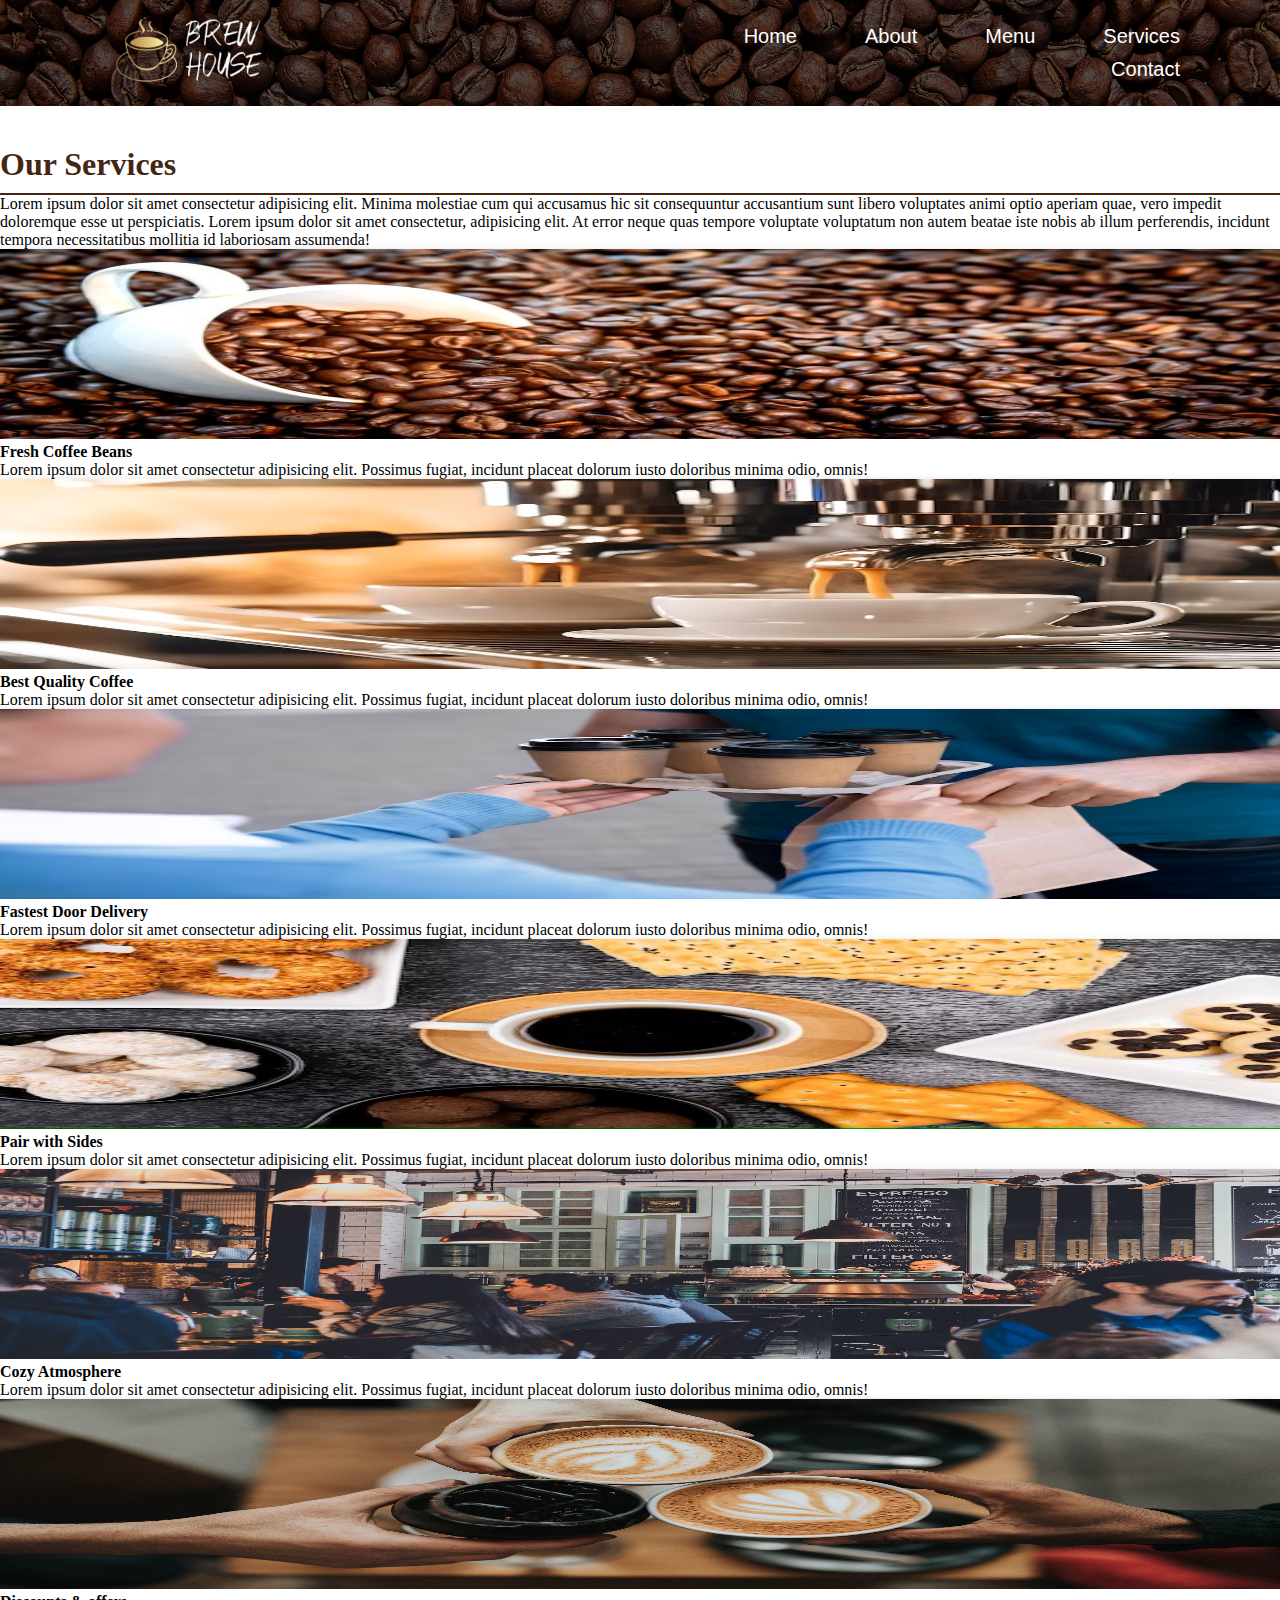
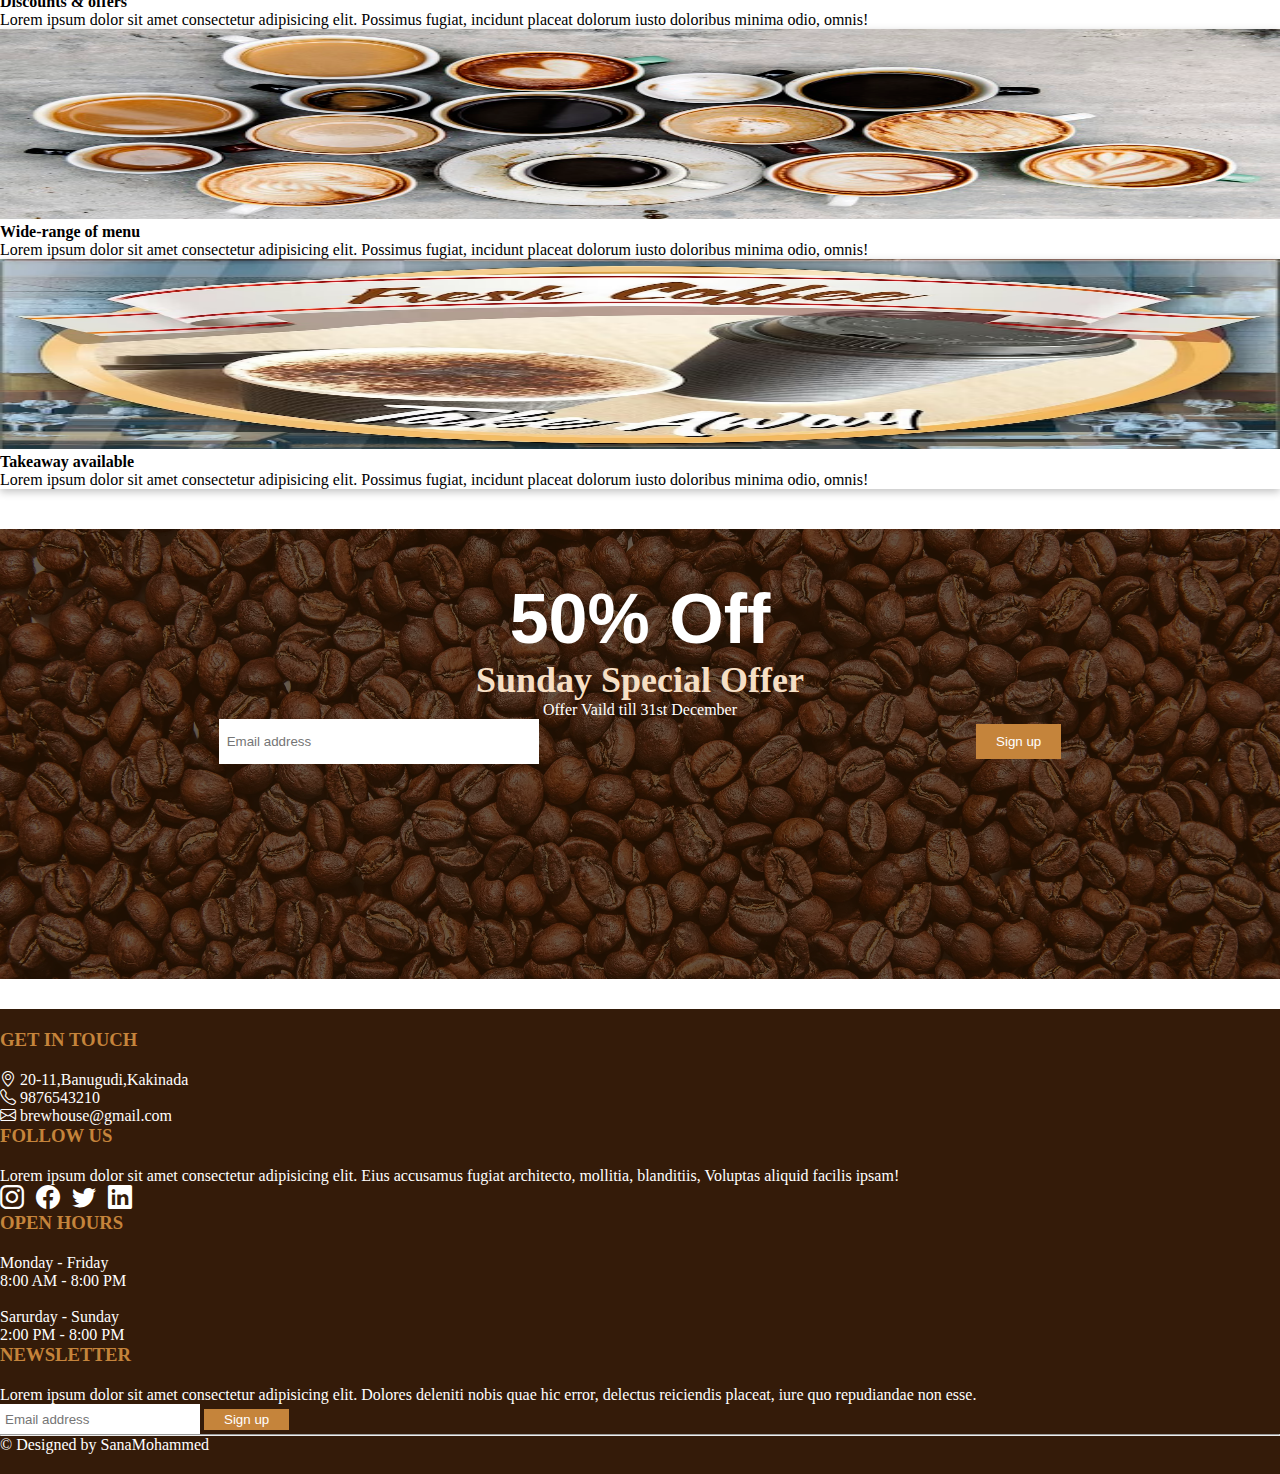
<file: services.html>
<!DOCTYPE html>
<html lang="en">
<head>
    <meta charset="UTF-8">
    <meta name="viewport" content="width=device-width, initial-scale=1.0">
    <title>Document</title>
    <link rel="stylesheet" href="about.css">
    <link rel="stylesheet" href="C:\Users\mohammed sana\OneDrive\Desktop\CafeWebsite\css\bootstrap.min.css">
    <link
    rel="stylesheet" href="https://cdnjs.cloudflare.com/ajax/libs/animate.css/4.1.1/animate.min.css"/>
    <link rel="stylesheet" href="https://cdn.jsdelivr.net/npm/bootstrap-icons@1.11.1/font/bootstrap-icons.css">
</head>
<body>
    <header class="headr bg">
        <section class="clearfix dark">
            <div class="float logo">
                <a href="index.html">
                <img width="150px" src="assets/logobgremove.png" alt="">
                </a>
            </div>
            <nav class="float">
                <ul>
                    <a href="index.html"><li>Home</li></a>
                    <a href="about.html"><li>About</li></a>
                    <a href="menu.html"><li>Menu</li></a>
                    <a href="services.html"><li>Services</li></a>
                    <a href="contact.html"><li>Contact</li></a>
                </ul>
            </nav>
            </section>
    </header>

    <section class="container text-center service">
        <h1>Our Services</h1>
        <p>Lorem ipsum dolor sit amet consectetur adipisicing elit. Minima molestiae cum qui accusamus hic sit consequuntur accusantium 
            sunt libero voluptates animi optio aperiam quae, vero impedit doloremque esse ut perspiciatis. Lorem ipsum dolor sit amet
             consectetur, adipisicing elit. At error neque quas tempore voluptate voluptatum non autem beatae iste nobis ab illum 
             perferendis, incidunt tempora necessitatibus mollitia id laboriosam assumenda!</p>
             <div class="row mt-5 p-3">
                <div class="col-3">
                    <div class="card">
                        <img class="card-img-top" src="assets/coffeebeans2.jpg" alt="Title">
                        <div class="card-body">
                            <h4 class="card-title">Fresh Coffee Beans</h4>
                            <p class="card-text">Lorem ipsum dolor sit amet consectetur adipisicing elit. 
                                Possimus fugiat, incidunt placeat dolorum iusto doloribus minima odio, omnis!</p>
                        </div>
                    </div>
                </div>
    
                <div class="col-3">
                    <div class="card">
                        <img class="card-img-top" src="assets/coffemachine1.jpg" alt="Title">
                        <div class="card-body">
                            <h4 class="card-title">Best Quality Coffee</h4>
                            <p class="card-text">Lorem ipsum dolor sit amet consectetur adipisicing elit. 
                                Possimus fugiat, incidunt placeat dolorum iusto doloribus minima odio, omnis!</p>
                        </div>
                    </div>
                </div>
    
                <div class="col-3">
                    <div class="card">
                        <img class="card-img-top" src="assets/delivery.avif" alt="Title">
                        <div class="card-body">
                            <h4 class="card-title">Fastest Door Delivery</h4>
                            <p class="card-text">Lorem ipsum dolor sit amet consectetur adipisicing elit. 
                                Possimus fugiat, incidunt placeat dolorum iusto doloribus minima odio, omnis!</p>
                        </div>
                    </div>
                </div>
    
                <div class="col-3">
                    <div class="card">
                        <img class="card-img-top" src="assets/coffeesides.jpg" alt="Title">
                        <div class="card-body">
                            <h4 class="card-title">Pair with Sides</h4>
                            <p class="card-text">Lorem ipsum dolor sit amet consectetur adipisicing elit. 
                                Possimus fugiat, incidunt placeat dolorum iusto doloribus minima odio, omnis!</p>
                        </div>
                    </div>
                </div>
            </div>

            <div class="row p-3">
                <div class="col-3">
                    <div class="card">
                        <img class="card-img-top" src="assets/amb9.avif" alt="Title">
                        <div class="card-body">
                            <h4 class="card-title">Cozy Atmosphere</h4>
                            <p class="card-text">Lorem ipsum dolor sit amet consectetur adipisicing elit. 
                                Possimus fugiat, incidunt placeat dolorum iusto doloribus minima odio, omnis!</p>
                        </div>
                    </div>
                </div>
    
                <div class="col-3">
                    <div class="card">
                        <img class="card-img-top" src="assets/coffeeoffer.jpg" alt="Title">
                        <div class="card-body">
                            <h4 class="card-title">Discounts & offers</h4>
                            <p class="card-text">Lorem ipsum dolor sit amet consectetur adipisicing elit. 
                                Possimus fugiat, incidunt placeat dolorum iusto doloribus minima odio, omnis!</p>
                        </div>
                    </div>
                </div>
    
                <div class="col-3">
                    <div class="card">
                        <img class="card-img-top" src="assets/coffetypes1.jpg" alt="Title">
                        <div class="card-body">
                            <h4 class="card-title">Wide-range of menu</h4>
                            <p class="card-text">Lorem ipsum dolor sit amet consectetur adipisicing elit. 
                                Possimus fugiat, incidunt placeat dolorum iusto doloribus minima odio, omnis!</p>
                        </div>
                    </div>
                </div>
    
                <div class="col-3">
                    <div class="card">
                        <img class="card-img-top" src="assets/takeaway.avif" alt="Title">
                        <div class="card-body">
                            <h4 class="card-title">Takeaway available</h4>
                            <p class="card-text">Lorem ipsum dolor sit amet consectetur adipisicing elit. 
                                Possimus fugiat, incidunt placeat dolorum iusto doloribus minima odio, omnis!</p>
                        </div>
                    </div>
                </div>
            </div>
    </section>

    <section class="bg2">
        <div class="dark2">
        <div class="bg2content">
        <h1>50% Off</h1>
        <h3>Sunday Special Offer</h3>
        <p>Offer Vaild till 31st December</p>
        <form class="email flex">
        <input type="email" placeholder="Email address" required>
        <button type="submit">Sign up</button>
        </form>
        </div>
        </div>
    </section>




    <footer class="container-fluid foot">
        <div class="row">
            <div class="col-1"></div>
            <div class="col-2">
                <h3>GET IN TOUCH</h3>
                <P><i class="bi bi-geo-alt"></i> 20-11,Banugudi,Kakinada</P>
                <p><i class="bi bi-telephone"></i> 9876543210</p>
                <p><i class="bi bi-envelope"></i> brewhouse@gmail.com</p>
            </div>
            <div class="col-3">
                <h3>FOLLOW US</h3>
                <P class="p-2">Lorem ipsum dolor sit amet consectetur adipisicing elit. Eius accusamus fugiat architecto, 
                    mollitia, blanditiis,  Voluptas aliquid facilis ipsam!</P>
                <h2><i class="bi bi-instagram"></i>&nbsp; <i class="bi bi-facebook"></i>&nbsp; <i class="bi bi-twitter"></i>&nbsp; <i class="bi bi-linkedin"></i></h2>
            </div>
            <div class="col-2">
                <h3>OPEN HOURS</h3>
                <P>Monday - Friday</P>
                <p>8:00 AM - 8:00 PM</p>
                <br>
                <p>Sarurday - Sunday</p>
                <p>2:00 PM - 8:00 PM</p>
            </div>
            <div class="col-3">
                <h3>NEWSLETTER</h3>
                <P>Lorem ipsum dolor sit amet consectetur adipisicing elit. Dolores deleniti nobis quae hic error,
                     delectus reiciendis placeat, iure quo repudiandae non esse.</P>
                <form>
                    <input type="email" placeholder="Email address" required>
                    <button type="submit">Sign up</button>
                </form>
            </div>
            <div class="col-1"></div>
        </div>
        <hr>
        <p class="text-center">&copy; Designed by SanaMohammed</p>
    </footer>
    <script src="C:\Users\mohammed sana\OneDrive\Desktop\CafeWebsite\js\bootstrap.bundle.min.js"></script>
</body>
</html>
</file>
<file: about.css>
*{
    box-sizing: border-box;
    margin: auto;
}
.headr{
    width: 100%;
    height: auto;
    padding: 0px;
}
.float{
    float: left;
}
.logo{
    width: 40%;
    padding:15px;
    margin-left:100px;
}
.clearfix{
    display: table;
    clear: both;
}
nav{
    width: 50%;
    text-align:right;
    padding:20px;
}
.headr ul li{
    display: inline-block;
    padding: 5px 12px;
    color: #ffffff;
    font-size: 20px;
    font-family:'Lucida Sans', 'Lucida Sans Regular', 'Lucida Grande', 'Lucida Sans Unicode', Geneva, Verdana, sans-serif;
}
.headr ul li:last-child{
    margin-right: 40px;
}
.bg{
    background: url(assets/beans.webp) center no-repeat;
    background-size: cover;
}
.dark{
    width: 100%;
    height: auto;
    background-color: rgba(0, 0, 0, 0.65);
}
.headr ul li:hover{
    display: inline-block;
    padding: 5px 12px;
    color: rgb(197, 132, 59);
    font-size: 20px;
    font-family:'Lucida Sans', 'Lucida Sans Regular', 'Lucida Grande', 'Lucida Sans Unicode', Geneva, Verdana, sans-serif;
}


.foot{
    background-color: rgb(52, 27, 9);
    color: white;
    width: 100%;
    height: auto;
    padding: 20px 0px;
}
.foot input{
    width: 200px;
    height: 30px;
    border: none;
    padding: 0px 5px;
}
.foot button{
    padding: 3px 20px;
    border: none;
    background-color: rgb(197, 132, 59);
    color: #ffffff;
}
.foot h3{
    color: rgb(197, 132, 59);
    padding-bottom: 20px;
}

.aboutus h1{
    color: rgb(52, 27, 9);
    padding-bottom: 10px;
    border-bottom: 2px solid rgb(52, 27, 9);
}
.aboutus1 h2{
    color: rgb(197, 132, 59);
    padding-bottom: 20px;
}
.aboutus1 img{
    border-radius: 10px;
}
.line{
    width:60%;
    height: 2px;
    background-color: rgb(88, 54, 16);
}
.about2{
    background-color: rgb(242, 235, 192);
    width: 100%;
    height:55vh;
    text-align: center;
    border-radius: 12px;
    margin: 0px 50px;
}
.about2 h2{
    color: rgb(88, 54, 16);
    padding-bottom: 10px;
    text-align: center;
}
.about2 p{
    text-align:center;
}
.about2 ul li{
    text-align: left;
    color: rgb(35, 35, 35);
    line-height: 35px;
}
.quality{
    margin-left: 60px;
}
.vision{
    margin-right: 40px;
}
.aboutcards{
    background-color:#8a6a43;
    color: rgb(255, 255, 255);
    margin: 30px;
    padding: 35px;
    text-align: center;
    border-radius: 10px;
    width: 150px;
    height: 150px;
}
.menu{
    margin-bottom: 80px;
}
.menu h1{
    color: rgb(68, 39, 18);
    padding-bottom: 10px;
    border-bottom: 2px solid rgb(69, 38, 16);
}
.menu h2{
    background-color: rgb(165, 101, 55);
    color: white;
    margin-bottom: 20px;
}
.menu img{
    width: 100%;
    height: 150px;
}
.menu button{
    padding: 5px 15px;
    border: none;
    border-radius: 10px;
    background-color: rgb(197, 132, 59);
    color: white;
}
.card{
    box-shadow: rgba(0, 0, 0, 0.24) 0px 3px 8px;
}

.service{
    margin:40px 0px;
}
.service h1{
    color: rgb(68, 39, 18);
    padding-bottom: 10px;
    border-bottom: 2px solid rgb(68, 39, 18);
}
.service img{
    width: 100%;
    height: 190px;
}

.bg2{
    background: url(assets/beans.webp) center no-repeat;
    background-size: cover;
    width: 100%;
    height: 50vh;
    margin:30px 0px;
}
.dark2{
    background-color: rgba(41, 22, 3, 0.7);
    width: 100%;
    height: 50vh;
    color: white;
    text-align: justify;
}
.bg2content{
    padding-top: 50px;
}
.bg2content h1{
    font-size: 70px;
    font-family: 'Lucida Sans', 'Lucida Sans Regular', 'Lucida Grande', 'Lucida Sans Unicode', Geneva, Verdana, sans-serif;
    text-align: center;
}
.bg2content h3{
    font-size: 36px;
    color: rgb(246, 223, 196);
    text-align: center;
}
.bg2content p{
    text-align: center;
}
.bg2content input{
    width: 25%;
    height: 45px;
    border-radius: 0px;
    border: none;
    padding:0px 8px;
}
.bg2content button{
    padding: 10px 20px;
    background-color: rgb(197, 132, 59);
    color: white;
    border-radius: 0px;
    border: none;
}
.flex{
    display: flex;
    align-items: justify;
    justify-content: center;
}
.contact{
    margin:50px 0px;
    text-align: center;
}
</file>
<file: contact.css>
*{
    box-sizing: border-box;
    margin: auto;
}
.headr{
    width: 100%;
    height: auto;
    padding: 0px;
}
.float{
    float: left;
}
.logo{
    width: 40%;
    padding:15px;
    margin-left:100px;
}
.clearfix{
    display: table;
    clear: both;
}
nav{
    width: 50%;
    text-align:right;
    padding:20px;
}
.headr ul li{
    display: inline-block;
    padding: 5px 12px;
    color: #ffffff;
    font-size: 20px;
    font-family:'Lucida Sans', 'Lucida Sans Regular', 'Lucida Grande', 'Lucida Sans Unicode', Geneva, Verdana, sans-serif;
}
.headr ul li:last-child{
    margin-right: 40px;
}
.bg{
    background: url(assets/beans.webp) center no-repeat;
    background-size: cover;
}
.dark{
    width: 100%;
    height: auto;
    background-color: rgba(0, 0, 0, 0.65);
}
.headr ul li:hover{
    display: inline-block;
    padding: 5px 12px;
    color: rgb(197, 132, 59);
    font-size: 20px;
    font-family:'Lucida Sans', 'Lucida Sans Regular', 'Lucida Grande', 'Lucida Sans Unicode', Geneva, Verdana, sans-serif;
}


.foot{
    background-color: rgb(52, 27, 9);
    color: white;
    width: 100%;
    height: auto;
    padding: 20px 0px;
}
.foot input{
    width: 200px;
    height: 30px;
    border: none;
    padding: 0px 5px;
}
.foot button{
    padding: 3px 20px;
    border: none;
    background-color: rgb(197, 132, 59);
    color: #ffffff;
}
.foot h3{
    color: rgb(197, 132, 59);
    padding-bottom: 20px;
}



form{
    width: 80%;
    margin: auto;
    color: rgb(52, 27, 9);
    text-align: center;
}
.contact input,select,textarea{
    width: 100%;
    padding: 10px 25px;
    margin: 10px 0px;
    border-radius: 5px;
    color: rgb(52, 27, 9);
}
h1,.form button{
    text-align: center;
}
span{
    color: red;
}
.contact button{
    padding: 10px 20px;
    border-radius: 10px;
    border: none;
    background-color: rgb(197, 132, 59);
    color: white;
    font-size: 20px;
}
.map h1{
    color: rgb(52, 27, 9);
    text-align: center;
    padding-bottom: 20px;
}
.bg2{
    background: url(assets/beans.webp) center no-repeat;
    background-size: cover;
    width: 100%;
    height: auto;
    margin:30px 0px;
}
.dark2{
    background-color: rgba(41, 22, 3, 0.7);
    color: white;
    text-align: justify;
}
.contact{
    margin-top: 20px;
}
.contact img{
    border-radius: 10px;
}
</file>
